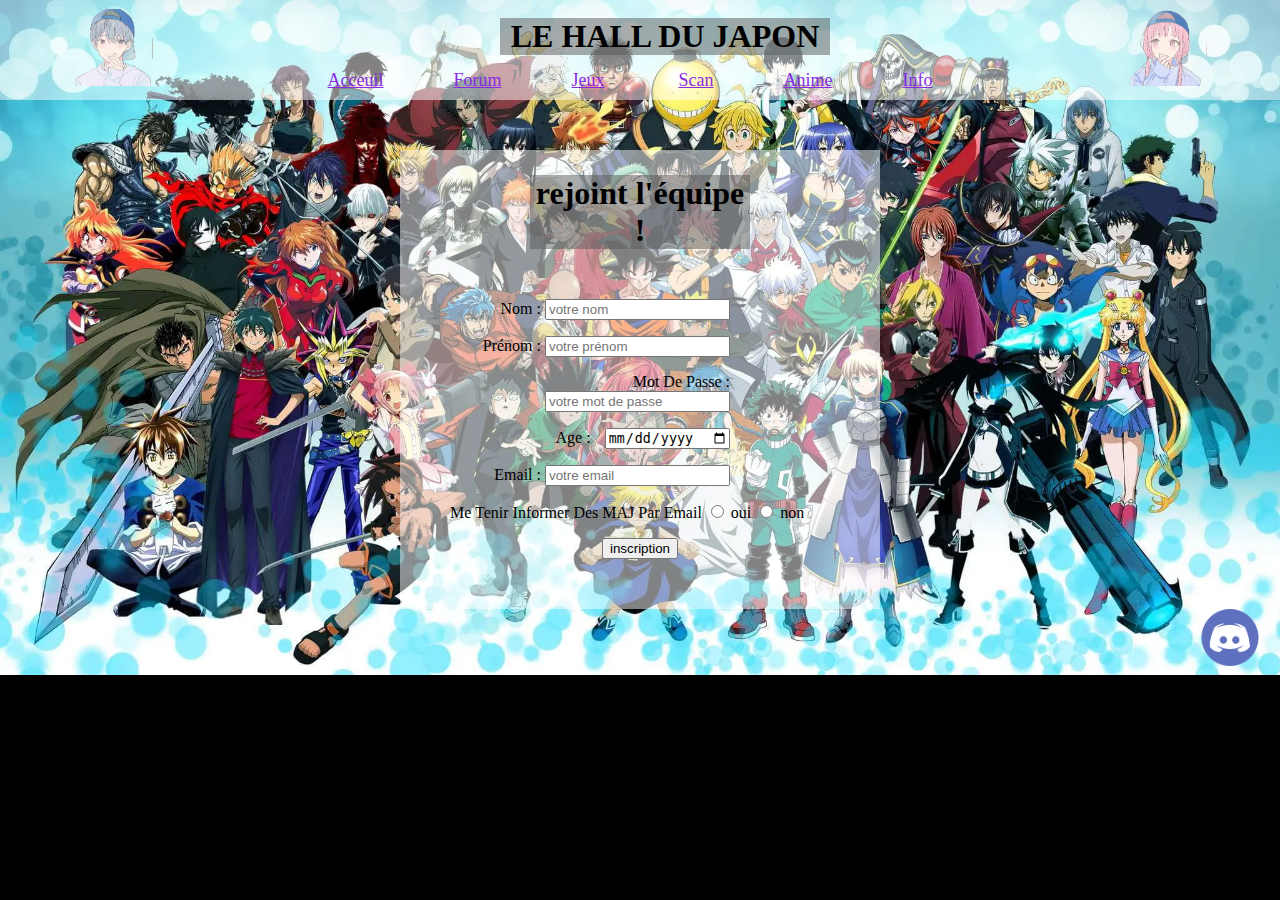
<file: index.html>
<!DOCTYPE html>
<html lang="fr">

<head>
    <meta charset="UTF-8">
    <meta http-equiv="X-UA-Compatible" content="IE=edge">
    <meta name="viewport" content="width=device-width, initial-scale=1.0">
    <link href="style.css" rel="stylesheet" />
    <title>Document</title>
</head>

<body>
    <header>
        <br>
        <h1 class="title">LE HALL DU JAPON</h1>
        <nav id="menu"><img src="image/garcon.png" class="garcon"><a href="home.html" id="Ma">Acceuil</a><a href="#" id="Ma">Forum</a><a href="#" id="Ma">Jeux</a>
            <a href="#" id="Ma">Scan</a><a href="#" id="Ma">Anime</a><a href="#" id="Ma">Info</a><img src="image/fille.png" class="fille"></nav>

    </header>
    <div id="blocform">
        <div id="formtitle">
            <h1 class="formtitle">rejoint l'équipe !</h1>
        </div>
        <div id="formulary">
            <form method="post" action="" autocomplete="on">
                <p class="G"><label for="nom"></label>Nom :</label>
                    <input id="nom" type="text" name="username" placeholder="votre nom" required>
                </p>
                <p class="G"><label for="prénom">Prénom :</label>
                    <input id="prénom" type="text" name="user_surname" placeholder="votre prénom" required>
                </p>
                <p class="G"><label for="password">Mot De Passe :</label>
                    <input id="password" type="password" name="user_password" placeholder="votre mot de passe" required>
                </p>
                <p class="G"><label for="age">Age : </label><input type="date" value="0" min="0" max="120" step="1" id="mp"></p>
                <p class="G"><label for="email">Email :</label>
                    <input type="email" id="email" name="email " placeholder="votre email">
                </p>
                <p>Me Tenir Informer Des MAJ Par Email <input type="radio" name="choice"> oui <input type="radio" name="choice"> non </p>
                <label><input type="submit" value="inscription" class="s"></label>
            </form>
        </div>
    </div>
    <footer>
        <a href="https://discord.gg/dwzUuKpjha" target="_blank">
            <img src="image/discord_icon.png" class="discord">
        </a>
    </footer>

</body>

</html>
</file>
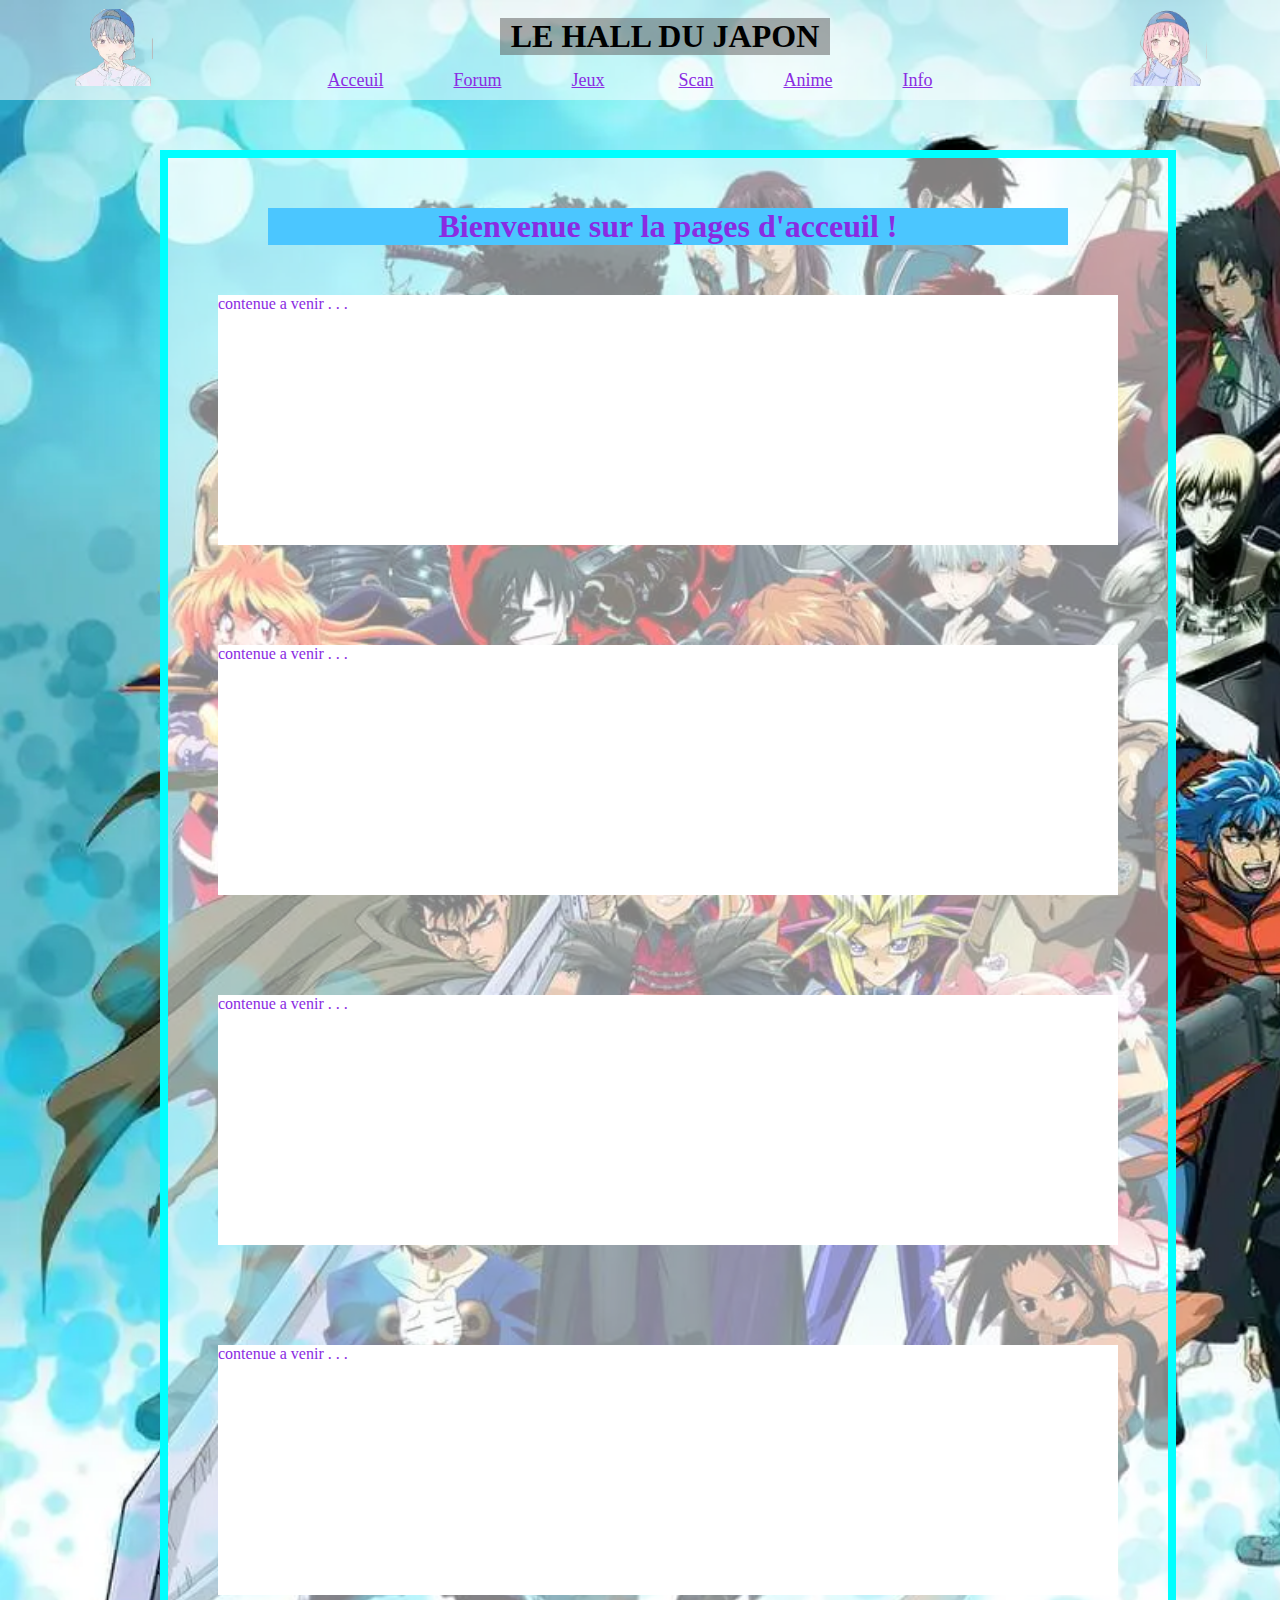
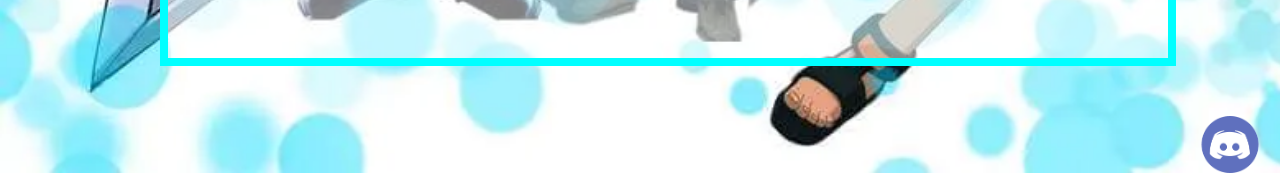
<file: home.html>
<!DOCTYPE html>
<html lang="fr">

<head>
    <meta charset="UTF-8">
    <meta http-equiv="X-UA-Compatible" content="IE=edge">
    <meta name="viewport" content="width=device-width, initial-scale=1.0">
    <link href="style.css" rel="stylesheet" />
    <title>Document</title>
</head>

<body>
    <header>
        <br>
        <h1 class="title">LE HALL DU JAPON</h1>
        <nav id="menu"><img src="image/garcon.png" class="garcon"><a href="home.html" id="Ma">Acceuil</a><a href="#" id="Ma">Forum</a><a href="#" id="Ma">Jeux</a>
            <a href="#" id="Ma">Scan</a><a href="#" id="Ma">Anime</a><a href="#" id="Ma">Info</a><img src="image/fille.png" class="fille"></nav>

    </header>
    <div class="main">
        <div class="main_content"></div>
        <h1 class="title_main"> Bienvenue sur la pages d'acceuil !</h1>
        <div class="content1">
            contenue a venir . . .
        </div>
        <div class="content2">
            contenue a venir . . .
        </div>
        <div class="content3">
            contenue a venir . . .
        </div>
        <div class="content4">
            contenue a venir . . .
        </div>
    </div>
    </div>
    <footer>
        <a href="https://discord.gg/dwzUuKpjha" target="_blank">
            <img src="image/discord_icon.png" class="discord">
        </a>
    </footer>

</body>

</html>
</file>
<file: style.css>
html {
    -webkit-padding-start: 0;
}

H1 {
    margin: 0;
    text-align: center;
    background-color: rgba(88, 88, 88, 0.5);
}

header {
    background-color: rgba(255, 255, 255, 0.5);
    width: 100%;
    height: 100px;
}

body {
    background-color: black;
    background-image: url("image/img-manga.jpeg");
    background-repeat: no-repeat;
    background-size: cover;
    width: 100%;
    margin: 0;
}

#menu {
    padding-top: 10px;
    padding-bottom: 10px;
    margin-top: -56px;
    text-align: center;
    justify-content: space-between;
}

#Ma {
    margin-right: 20px;
    padding-top: 10px;
    padding-bottom: 10px;
    padding-right: 25px;
    padding-left: 25px;
    text-align: center;
    font-family: verdana;
    font-size: large;
    color: blueviolet;
}

#menu a:hover {
    background-color: goldenrod;
}

#blocform {
    background-color: rgba(255, 255, 255, 0.5);
    padding-left: 50px;
    padding-right: 50px;
    padding-top: 25px;
    padding-bottom: 50px;
    margin-top: 50px;
    margin-left: 400px;
    margin-right: 400px;
    text-align: left;
}

#mp {
    margin-left: 10px;
}

.G {
    text-align: right;
    margin-right: 100px;
}

.s {
    margin-left: 40%;
}

.formtitle {
    margin-left: 80px;
    margin-right: 80px;
}

#formulary {
    margin-top: 50px;
}

.title {
    margin-left: 500px;
    margin-right: 450px;
}

.garcon {
    width: 80px;
    height: auto;
    margin-right: 150px;
}

.fille {
    width: 80px;
    height: auto;
    margin-left: 150px;
}

.discord {
    width: 100px;
    float: right;
}

.main {
    margin-left: 160px;
    margin-top: 50px;
    margin-bottom: 50px;
    width: 1000px;
    height: 1500px;
    background-color: rgb(255, 255, 255, 0.5);
    color: blueviolet;
    border: 8px cyan solid;
}

.title_main {
    background-color: rgb(75, 198, 255);
    margin: 50px 100px 0px 100px;
}

.content1,
.content2,
.content3,
.content4 {
    height: 250px;
    margin: 50px 50px 100px 50px;
    background-color: white;
}
</file>
